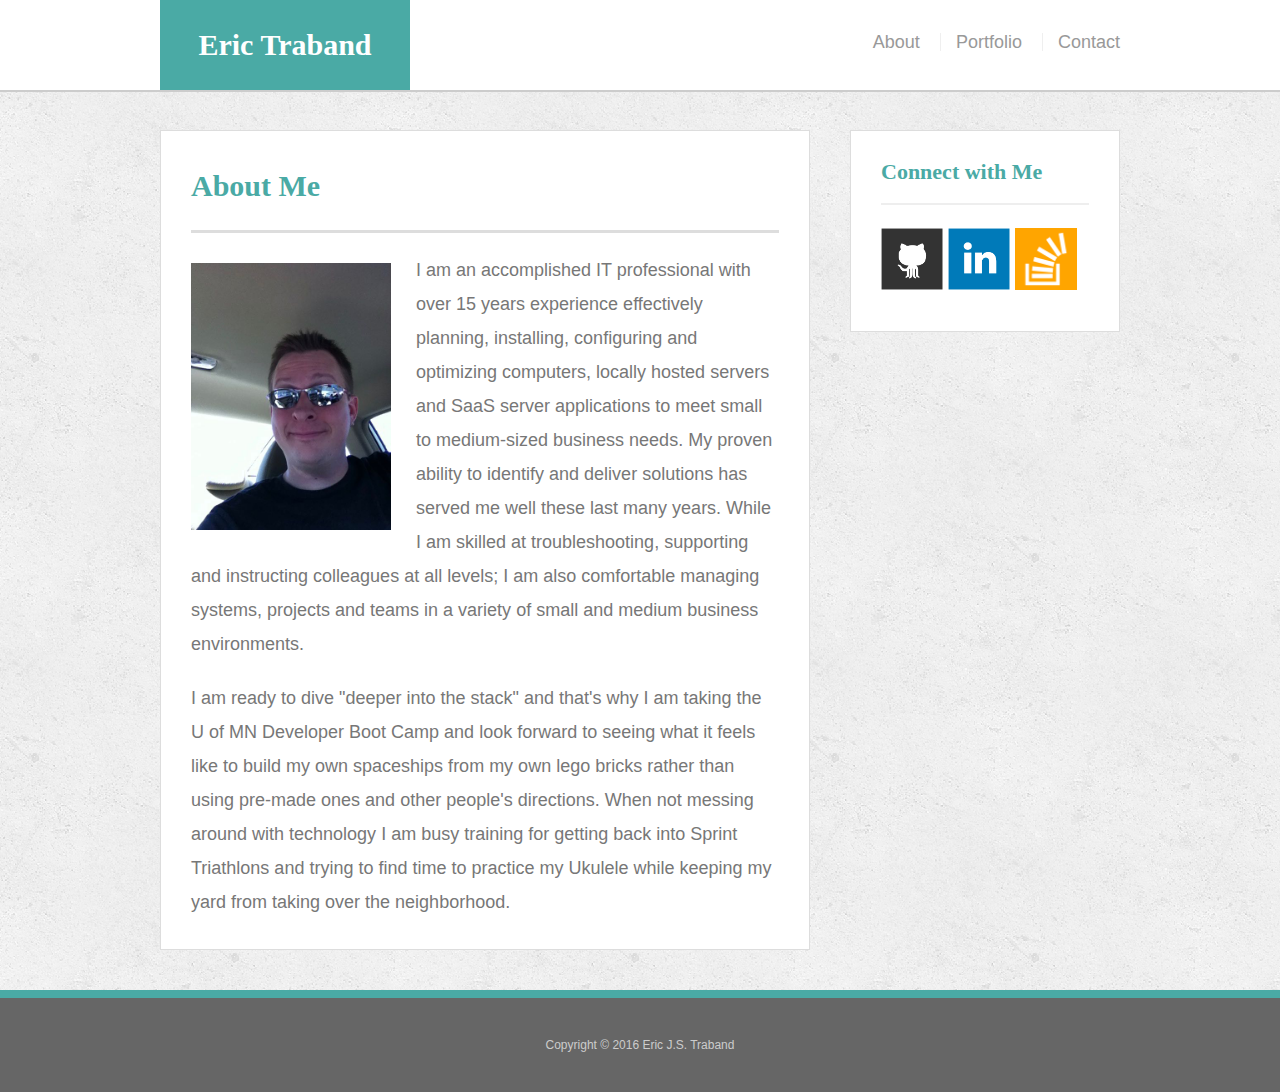
<file: index.html>
<!doctype html>
<html lang="en-us">

<head>
  <meta charset="UTF-8">
  <meta name="viewport" content="width=device-width, initial-scale=1.0">
  <title>About | Eric J.S. Traband</title>
  <link rel="stylesheet" type="text/css" href="assets/css/reset.css">
  <link rel="stylesheet" type="text/css" href="assets/css/style.css">
</head>

<body>

  <header id="masthead">
    <div class="container">
      <a href="index.html" id="logo">Eric Traband</a>
      <nav>
        <a href="index.html">About</a>
        <a href="portfolio.html">Portfolio</a>
        <a href="contact.html">Contact</a>
      </nav>
    </div>
  </header>

  <div id="main-container" class="container">
    <section class="main-section">
      <h1>About Me</h1>

      <img src="assets/images/ejstShades.jpg" class="auth-image" alt="Your Name">

    <p>
      I am an accomplished IT professional with over 15 years experience effectively planning, installing, configuring and optimizing computers, locally hosted servers and SaaS server applications to meet small to medium-sized business needs. My proven ability to identify and deliver solutions has served me well these last many years. While I am skilled at troubleshooting, supporting and instructing colleagues at all levels; I am also comfortable managing systems, projects and teams in a variety of small and medium business environments.
    </p>
    <p>
      I am ready to dive "deeper into the stack" and that's why I am taking the U of MN Developer Boot Camp and look forward to seeing what it feels like to build my own spaceships from my own lego bricks rather than using pre-made ones and other people's directions. When not messing around with technology I am busy training for getting back into Sprint Triathlons and trying to find time to practice my Ukulele while keeping my yard from taking over the neighborhood.

    </p>

    </section>

    <section class="sidebar">
      <div id="connect">
        <h2>Connect with Me</h2>
        <a href="https://github.com/ejstraband" target="_blank"><img src="assets/images/github-128.png" class="social" alt="GitHub" /></a>
        <a href="https://www.linkedin.com/in/erictraband/" target="_blank"><img src="assets/images/linkedin-128.png" class="social" alt="LinkedIn" /></a>
        <a href="https://stackoverflow.com/users/8524990/eric-traband" target="_blank"><img src="assets/images/stackoverflow-128.png" class="social" alt="Stack Overflow" /></a>
      </div>
    </section>
  </div>

  <footer>
    <div class="container">
      Copyright &copy; 2016 Eric J.S. Traband
    </div>
  </footer>
</body>

</html>
</file>
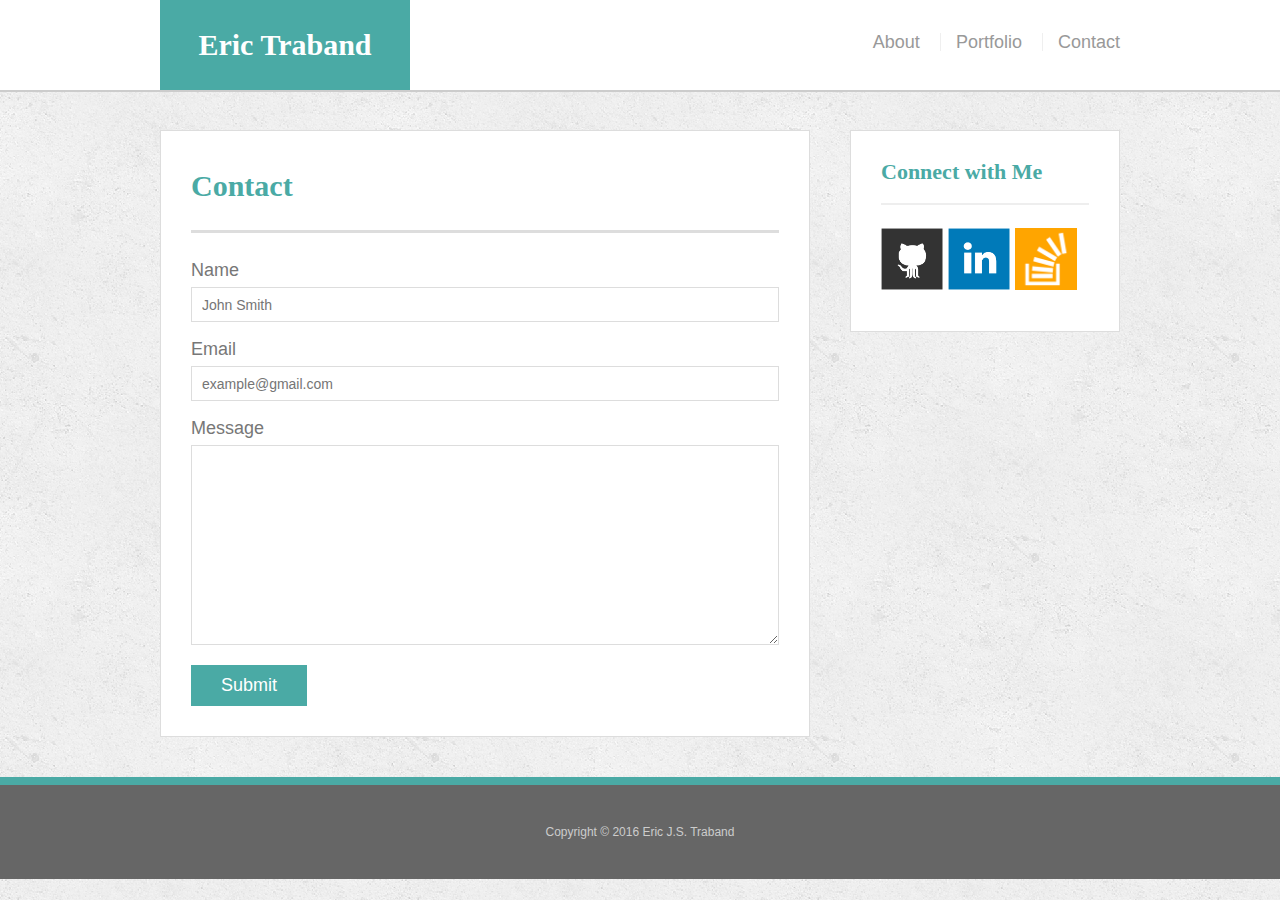
<file: contact.html>
<!doctype html>
<html lang="en-us">

<head>
  <meta charset="UTF-8">
  <meta name="viewport" content="width=device-width, initial-scale=1.0">
  <title>Contact | Eric J.S. Traband</title>
  <link rel="stylesheet" type="text/css" href="assets/css/reset.css">
  <link rel="stylesheet" type="text/css" href="assets/css/style.css">
</head>

<body>

  <header id="masthead">
    <div class="container">
      <a href="index.html" id="logo">Eric Traband</a>
      <nav>
        <a href="index.html">About</a>
        <a href="portfolio.html">Portfolio</a>
        <a href="contact.html">Contact</a>
      </nav>
    </div>
  </header>

  <div id="main-container" class="container">
    <section class="main-section">
      <h1>Contact</h1>

      <form id="contact-form">
        <ul>
          <li>
            <label for="name">Name</label>
            <input type="text" id="name" name="name" placeholder="John Smith" required="required">
          </li>
          <li>
            <label for="email">Email</label>
            <input type="email" id="email" name="email" placeholder="example@gmail.com" required="required">
          </li>
          <li>
            <label for="message">Message</label>
            <textarea id="message" name="message" required="required"></textarea>
          </li>
        </ul>
        <input type="submit">
      </form>

    </section>

    <section class="sidebar">
      <div id="connect">
        <h2>Connect with Me</h2>
        <a href="https://github.com/ejstraband" target="_blank"><img src="assets/images/github-128.png" class="social" alt="GitHub" /></a>
        <a href="https://www.linkedin.com/in/erictraband/" target="_blank"><img src="assets/images/linkedin-128.png" class="social" alt="LinkedIn" /></a>
        <a href="https://stackoverflow.com/users/8524990/eric-traband" target="_blank"><img src="assets/images/stackoverflow-128.png" class="social" alt="Stack Overflow" /></a>
      </div>
    </section>
  </div>

  <footer>
    <div class="container">
      Copyright &copy; 2016 Eric J.S. Traband
    </div>
  </footer>
</body>

</html>
</file>
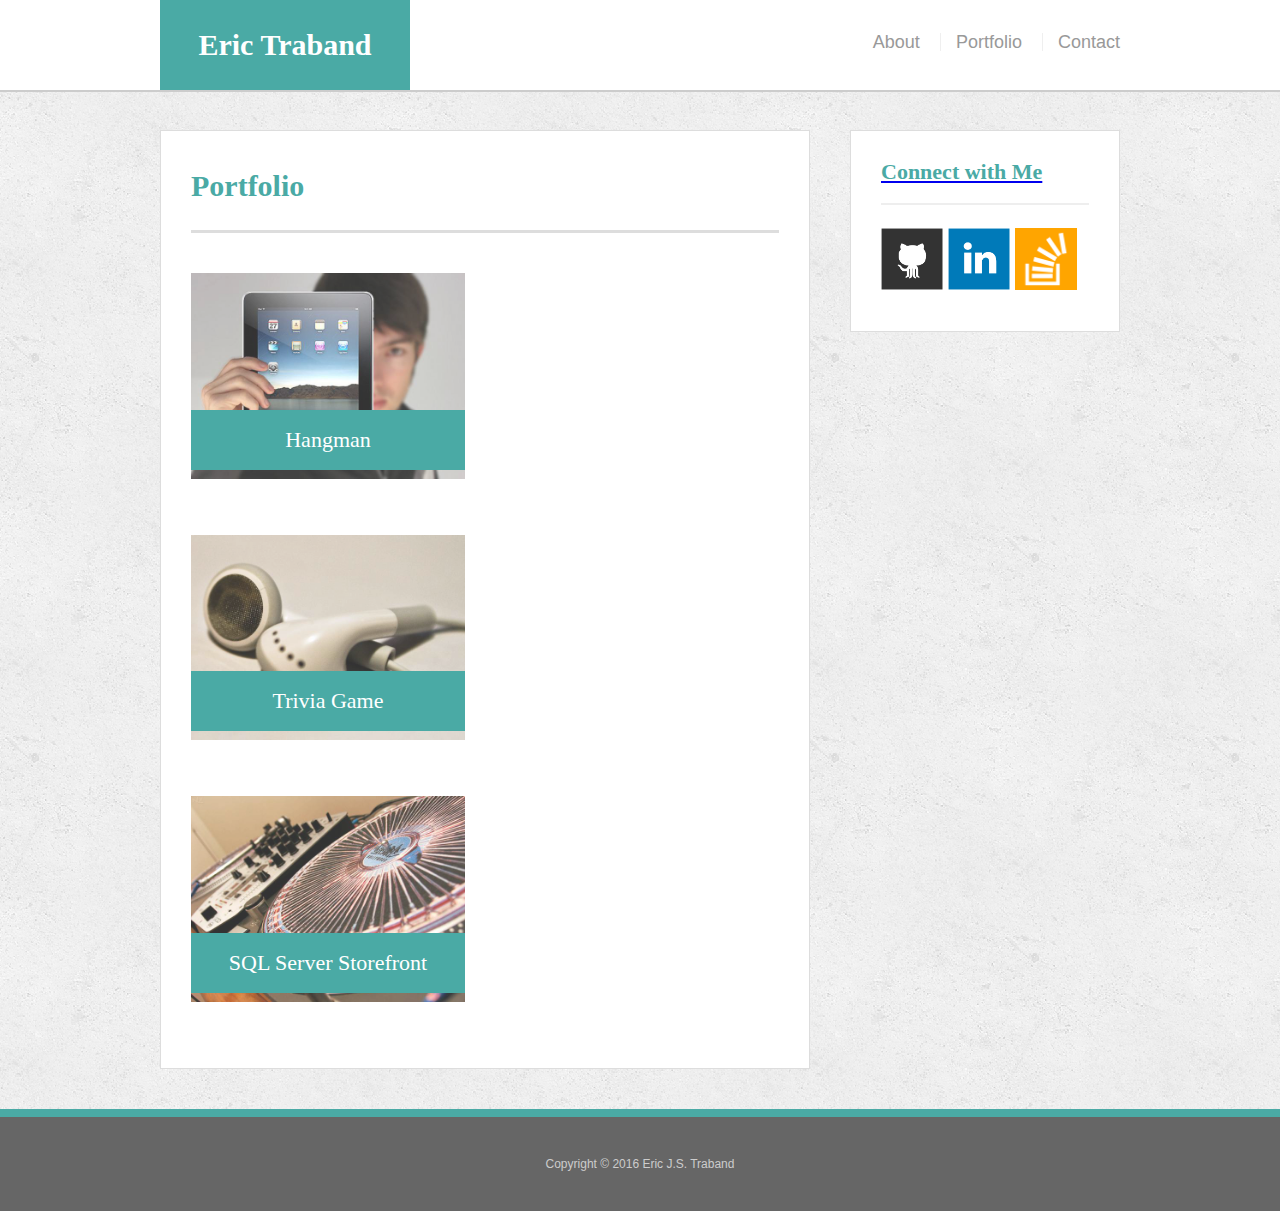
<file: portfolio.html>
<!doctype html>
<html lang="en-us">

<head>
  <meta charset="UTF-8">
  <meta name="viewport" content="width=device-width, initial-scale=1.0">
  <title>Portfolio | Eric J.S. Traband</title>
  <link rel="stylesheet" type="text/css" href="assets/css/reset.css">
  <link rel="stylesheet" type="text/css" href="assets/css/style.css">
</head>

<body>

  <header id="masthead">
    <div class="container">
      <a href="index.html" id="logo">Eric Traband</a>
      <nav>
        <a href="index.html">About</a>
        <a href="portfolio.html">Portfolio</a>
        <a href="contact.html">Contact</a>
      </nav>
    </div>
  </header>

  <div id="main-container" class="container">
    <section class="main-section">
      <h1>Portfolio</h1>

      <div class="work">
        <a href="https://ejstraband.github.io/Hangman-Game/" target="_blank"><img src="assets/images/technics-q-c-640-480-1.jpg" alt="hangman">
        <h3>Hangman</h3>
      </div>

      <div class="work">
        <a href="https://ejstraband.github.io/TriviaGame/" target="_blank"><img src="assets/images/technics-q-c-640-480-5.jpg" alt="Trivia Game">
        <h3>Trivia Game</h3>
      </div>

<!--       <div class="work">
        <a href="https://github.com/ejstraband/liri-node-app" target="_blank"><img src="assets/images/technics-q-c-640-480-7.jpg" alt="Liri Node App">
        <h3>Liri Node Application</h3>
      </div> -->

      <div class="work">
        <a href="https://github.com/ejstraband/sqlStorefront/" target="_blank"><img src="assets/images/technics-q-c-640-480-2.jpg" alt="SQL Storefront">
        <h3>SQL Server Storefront</h3>
      </div>

<!-- template to add more projects -->
<!-- <div class="work">
        <a href="#" target="_blank"><img src="#" alt="New Project Name">
        <h3>New Project Name</h3>
      </div> -->


    </section>

    <section class="sidebar">
      <div id="connect">
        <h2>Connect with Me</h2>
        <a href="https://github.com/ejstraband" target="_blank"><img src="assets/images/github-128.png" class="social" alt="GitHub" /></a>
        <a href="https://www.linkedin.com/in/erictraband/" target="_blank"><img src="assets/images/linkedin-128.png" class="social" alt="LinkedIn" /></a>
        <a href="https://stackoverflow.com/users/8524990/eric-traband" target="_blank"><img src="assets/images/stackoverflow-128.png" class="social" alt="Stack Overflow" /></a>
      </div>
    </section>

  </div>

  <footer>
    <div class="container">
      Copyright &copy; 2016 Eric J.S. Traband
    </div>
  </footer>
</body>

</html>
</file>
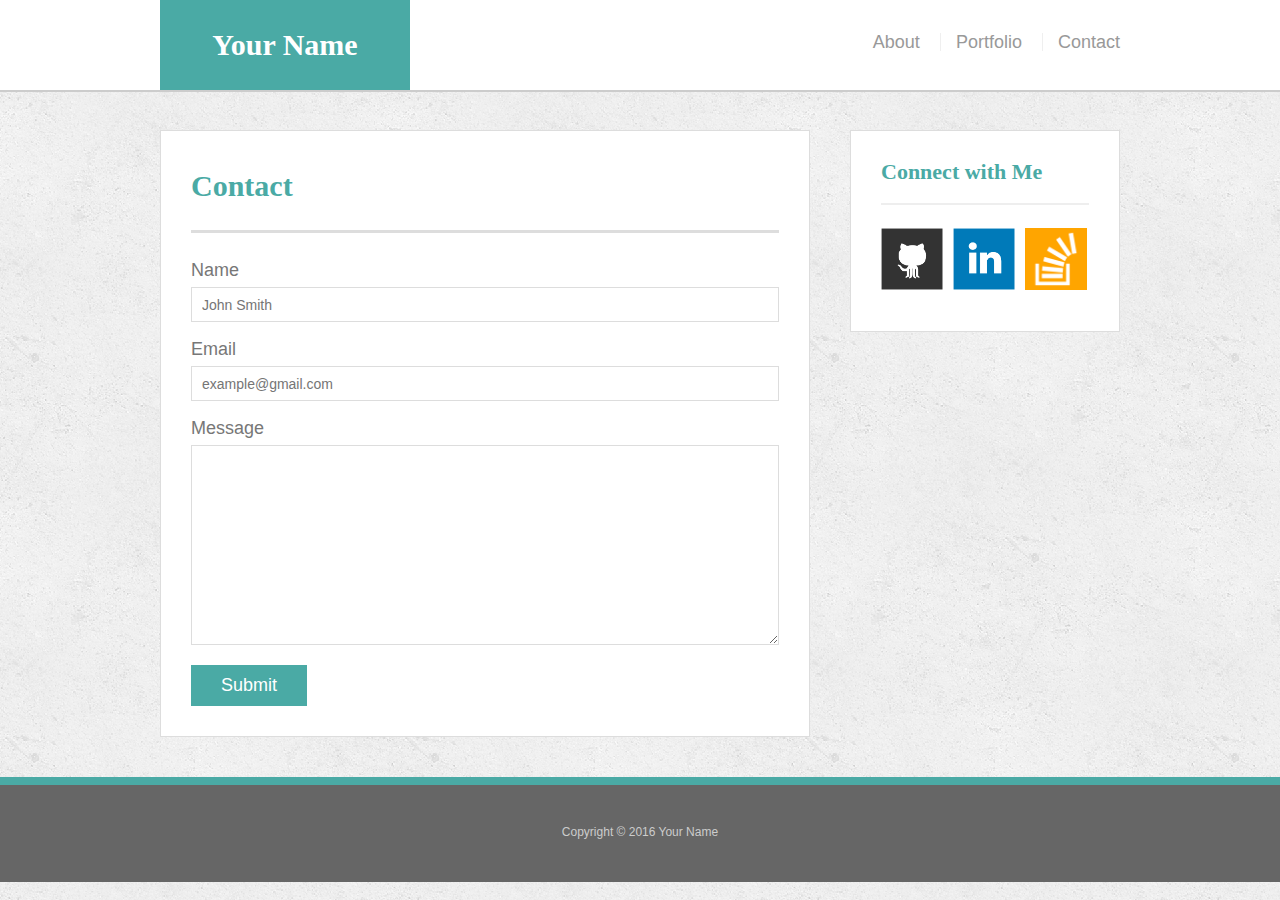
<file: bonus/hover-styles.html>
<!doctype html>
<html lang="en-us">

<head>
  <meta charset="UTF-8">
  <title>Hover Styling</title>
  <link rel="stylesheet" type="text/css" href="assets/css/reset.css">
  <link rel="stylesheet" type="text/css" href="assets/css/style.css">
</head>

<body>

  <header id="masthead">
    <div class="container">
      <a href="#" id="logo">Your Name</a>
      <nav>
        <a href="#">About</a>
        <a href="#">Portfolio</a>
        <a href="#">Contact</a>
      </nav>
    </div>
  </header>

  <div id="main-container" class="container">
    <section class="main-section">
      <h1>Contact</h1>

      <form id="contact-form">
        <ul>
          <li>
            <label for="name">Name</label>
            <input type="text" id="name" name="name" placeholder="John Smith" required="required">
          </li>
          <li>
            <label for="email">Email</label>
            <input type="email" id="email" name="email" placeholder="example@gmail.com" required="required">
          </li>
          <li>
            <label for="message">Message</label>
            <textarea id="message" name="message" required="required"></textarea>
          </li>
        </ul>
        <input type="submit">
      </form>

    </section>

    <section class="sidebar">
      <div id="connect">
        <h2>Connect with Me</h2>

        <img src="assets/images/github-128.png" class="social" alt="Github">
        <img src="assets/images/linkedin-128.png" class="social" alt="LinkedIn">
        <img src="assets/images/stackoverflow-128.png" class="social" alt="Stack Overflow">
      </div>
    </section>
  </div>

  <footer>
    <div class="container">
      Copyright &copy; 2016 Your Name
    </div>
  </footer>
</body>

</html>
</file>
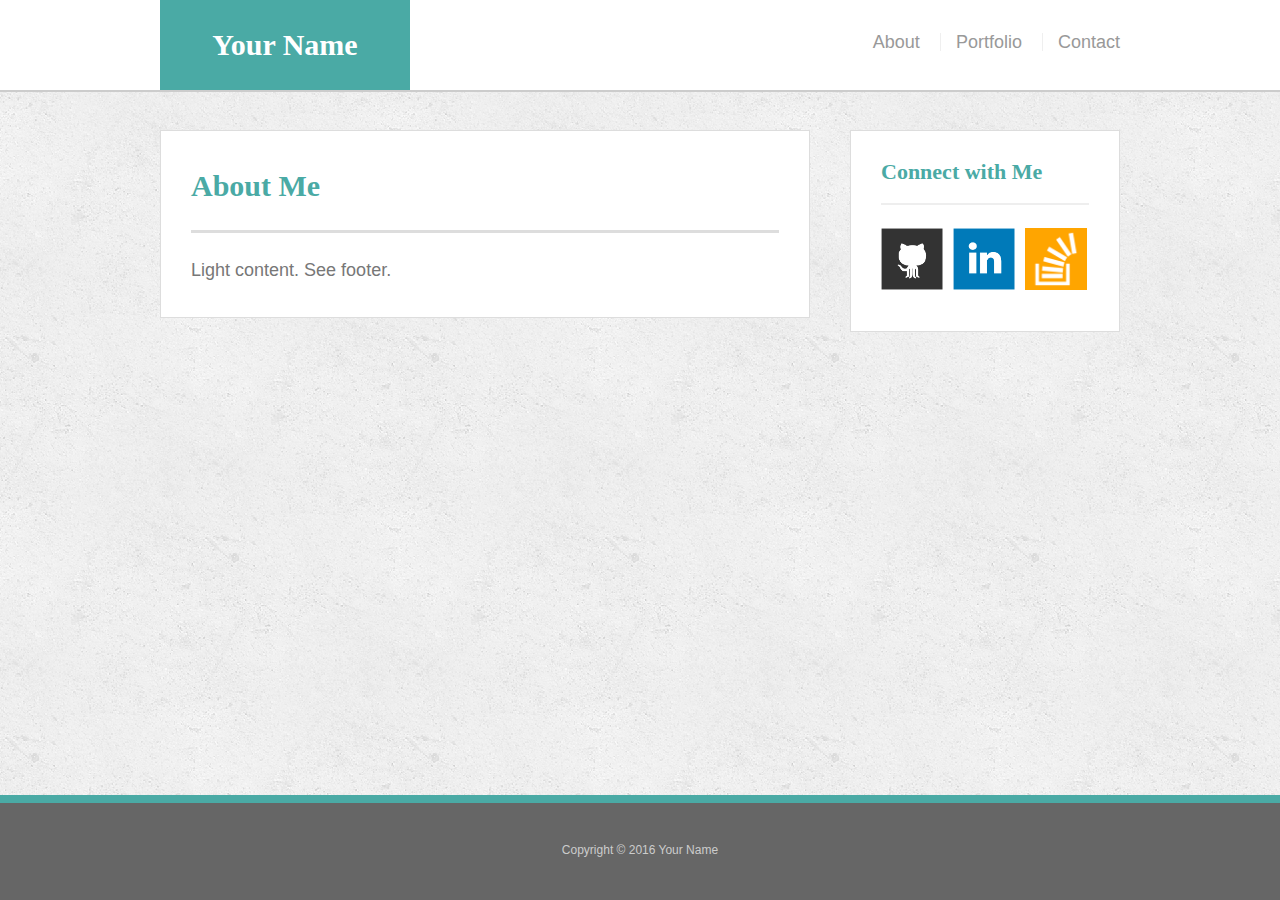
<file: bonus/sticky-footer.html>
<!doctype html>
<html lang="en-us">

<head>
  <meta charset="UTF-8">
  <title>Sticky Footer</title>
  <link rel="stylesheet" type="text/css" href="assets/css/reset.css">
  <link rel="stylesheet" type="text/css" href="assets/css/style.css">
</head>

<body>

  <header id="masthead">
    <div class="container">
      <a href="#" id="logo">Your Name</a>
      <nav>
        <a href="#">About</a>
        <a href="#">Portfolio</a>
        <a href="#">Contact</a>
      </nav>
    </div>
  </header>

  <div class="wrapper">
    <div id="main-container" class="container">
      <section class="main-section">
        <h1>About Me</h1>

        <p>Light content. See footer.</p>

      </section>

      <section class="sidebar">
        <div id="connect">
          <h2>Connect with Me</h2>

          <img src="assets/images/github-128.png" class="social" alt="Github">
          <img src="assets/images/linkedin-128.png" class="social" alt="LinkedIn">
          <img src="assets/images/stackoverflow-128.png" class="social" alt="Stack Overflow">
        </div>
      </section>

      <div class="push"></div>
    </div>
  </div>

  <footer>
    <div class="container">
      Copyright &copy; 2016 Your Name
    </div>
  </footer>
</body>

</html>
</file>
<file: assets/css/style.css>
body {
  font-family: Arial, "Helvetica Neue", Helvetica, sans-serif;
  font-size: 18px;
  line-height: 34px;
  color: #777;
  background: url("../images/concrete_seamless.png");
}

* {
  box-sizing: border-box;
}

/* general */

.container {
  width: 100%;
  max-width: 960px;
  margin: 0 auto;
  clear: both;
}

h1,
h2,
h3,
p {
  margin-bottom: 20px;
}

p:last-child {
  margin-bottom: 0;
}

h1,
h2,
h3 {
  font-family: Georgia, Times, "Times New Roman", serif;
  font-weight: 700;
  color: #4aaaa5;
}

h1 {
  padding-bottom: 20px;
  font-size: 30px;
  line-height: 49px;
  border-bottom: 3px solid #ddd;
}

h2,
h3 {
  font-size: 22px;
}

/* header */

#masthead {
  position: fixed;
  z-index: 99;
  width: 100%;
  margin: 0 0 30px;
  overflow: auto;
  color: #fff;
  background: #fff;
  border-bottom: 2px solid #ccc;
}

#logo {
  float: left;
  width: 250px;
  height: 90px;
  font-family: Georgia, Times, "Times New Roman", serif;
  font-size: 30px;
  font-weight: 700;
  line-height: 90px;
  color: #fff;
  text-align: center;
  text-decoration: none;
  background: #4aaaa5;
}

nav {
  float: right;
  margin-top: 25px;
}

nav a {
  display: inline-block;
  padding-left: 15px;
  margin-left: 15px;
  line-height: 18px;
  color: #999;
  text-decoration: none;
  border-left: 1px solid #efefef;
}

nav a:first-child {
  border-left: 0 none;
}

/* footer */

footer {
  padding: 30px 0;
  clear: both;
  font-size: 12px;
  color: #fff;
  color: #ccc;
  text-align: center;
  background: #666;
  border-top: 8px solid #4aaaa5;
}

/* sidebar */

.sidebar {
  float: right;
  width: 100%;
  max-width: 270px;
  padding: 30px;
  margin-bottom: 20px;
  background: #fff;
  border: 1px solid #ddd;
}

h3,
.sidebar h2 {
  padding-bottom: 20px;
  margin-bottom: 15px;
  line-height: 22px;
  border-bottom: 2px solid #eee;
}

.social {
  width: 62px;
  height: 62px;
  margin-top: 8px;
  margin-right: 5px;
}

.social:last-child {
  margin-right: 0;
}

/* main */

#main-container {
  padding-top: 130px;
}

.main-section {
  float: left;
  width: 100%;
  max-width: 650px;
  padding: 30px;
  margin: 0 0 40px;
  background: #fff;
  border: 1px solid #ddd;
}

/* portfolio page */

.work {
  position: relative;
  float: left;
  width: 274px;
  margin: 20px 0 25px;
  overflow: auto;
}

.work:nth-child(even) {
  margin-right: 40px;
}

.work img {
  width: 100%;
  border: 0 none;
  opacity: 0.8;
}

.work h3 {
  position: absolute;
  bottom: 20px;
  width: 100%;
  padding: 15px;
  margin-bottom: 0;
  font-weight: 300;
  line-height: 30px;
  color: #fff;
  text-align: center;
  background: #4aaaa5;
  border-bottom: 0;
}

.auth-image {
  float: left;
  width: 200px;
  height: auto;
  margin-top: 10px;
  margin-right: 25px;
}

/* contact page */

#contact-form ul {
  margin-bottom: 20px;
}

#contact-form li {
  margin-bottom: 10px;
}

label,
input[type=text],
input[type=email],
textarea {
  display: block;
  width: 100%;
}

input[type=text],
input[type=email],
textarea {
  height: 35px;
  padding: 0 10px;
  font-size: 14px;
  border: 1px solid #ddd;
}

textarea {
  height: 200px;
}

input[type=submit] {
  padding: 10px 30px;
  font-size: 18px;
  color: #fff;
  cursor: pointer;
  background: #4aaaa5;
  border: 0 none;
}

/*Media*/

@media (max-width: 980px) {

  .container {
    width: 100%;
    margin: 0 auto;
    clear: both;
    }

  .main-section {
    width: 60%;
    margin-left: 20px; 
    }

  .sidebar {
    margin-right: 20px; 
  }

  nav {
    margin-right: 30px;
  }

}

@media (max-width: 768px) {

  .main-section {
    width: 90%;
    }

  .auth-image {
     float: none;
     }

  .sidebar {
    float: left;
    margin-left: 20px;
    margin-right: 60px;
    max-width: 90%;
  }
  
  .connect {
    width: 100%;
  }

}

@media (max-width: 640px) {

  .container {
  width: 90%;
  margin: 0 auto;
  }

  #main-container {
    padding-top: 10px;
  }

  #masthead {
    position: static;
    width: 100%;
  }

  #logo {
  width: 100%;    
  }

  nav {
   float: none;
   text-align: center;
   line-height: 2
   word-spacing: 30px;
  }

  nav a {
   display: inline;
   width: 100%;
   margin-top: 10px;
   margin-bottom: 20px;
  }

  .sidebar {
    float: none;
    max-width: 90%;
    }

  .main-section {
    float: none;
    width: 90%;
    }
    
.work {
  position: relative;
  float: none;
  width: 100%;
  margin: 20px 0 25px;
  overflow: auto;
}

  .auth-image {
   float: none;
   width: 80%;
  }

  .connect {
   float: none;
   margin: 0px;
   width: 90%;
  }
}
</file>
<file: bonus/assets/css/style.css>
body {
  font-family: Arial, "Helvetica Neue", Helvetica, sans-serif;
  font-size: 18px;
  line-height: 34px;
  color: #777;
  background: url("../images/concrete_seamless.png");
}

* {
  box-sizing: border-box;
  margin: 0;
}

/* sticky footer styling */

/* http://ryanfait.com/html5-sticky-footer/ */

html,
body {
  height: 100%;
}

.wrapper {
  height: auto !important;
  height: 100%;
  min-height: 100%;
  margin: 0 auto -105px;
}

footer,
.push {
  height: 105px;
}

/* end sticky footer styling */

/* start hover styling */

#logo:hover,
input[type=submit]:hover {
  background: #5e7f7e;
}

nav a:hover {
  color: #5e7f7e;
}

.social:hover {
  cursor: pointer;
  opacity: 0.8;
}

/* end hover styling */

/* general styling */

.container {
  width: 100%;
  max-width: 960px;
  margin: 0 auto;
  clear: both;
}

h1,
h2,
h3,
p {
  margin-bottom: 20px;
}

p:last-child {
  margin-bottom: 0;
}

h1,
h2,
h3 {
  font-family: Georgia, Times, "Times New Roman", serif;
  font-weight: 700;
  color: #4aaaa5;
}

h1 {
  padding-bottom: 20px;
  font-size: 30px;
  line-height: 49px;
  border-bottom: 3px solid #ddd;
}

h2,
h3 {
  font-size: 22px;
}

/* header */

#masthead {
  position: fixed;
  z-index: 99;
  width: 100%;
  margin: 0 0 30px;
  overflow: auto;
  color: #fff;
  background: #fff;
  border-bottom: 2px solid #ccc;
}

#logo {
  float: left;
  width: 250px;
  height: 90px;
  font-family: Georgia, Times, "Times New Roman", serif;
  font-size: 30px;
  font-weight: 700;
  line-height: 90px;
  color: #fff;
  text-align: center;
  text-decoration: none;
  background: #4aaaa5;
}

nav {
  float: right;
  margin-top: 25px;
}

nav a {
  display: inline-block;
  padding-left: 15px;
  margin-left: 15px;
  line-height: 18px;
  color: #999;
  text-decoration: none;
  border-left: 1px solid #efefef;
}

nav a:first-child {
  border-left: 0 none;
}

/* footer */

footer {
  padding: 30px 0;
  clear: both;
  font-size: 12px;
  color: #fff;
  color: #ccc;
  text-align: center;
  background: #666;
  border-top: 8px solid #4aaaa5;
}

/* sidebar */

.sidebar {
  float: right;
  width: 100%;
  max-width: 270px;
  padding: 30px;
  margin-bottom: 20px;
  background: #fff;
  border: 1px solid #ddd;
}

h3,
.sidebar h2 {
  padding-bottom: 20px;
  margin-bottom: 15px;
  line-height: 22px;
  border-bottom: 2px solid #eee;
}

.social {
  width: 62px;
  height: 62px;
  margin-top: 8px;
  margin-right: 5px;
}

.social:last-child {
  margin-right: 0;
}

/* main */

#main-container {
  padding-top: 130px;
}

.main-section {
  float: left;
  width: 100%;
  max-width: 650px;
  padding: 30px;
  margin: 0 0 40px;
  background: #fff;
  border: 1px solid #ddd;
}

/* contact page */

#contact-form ul {
  margin-bottom: 20px;
}

#contact-form li {
  margin-bottom: 10px;
}

label,
input[type=text],
input[type=email],
textarea {
  display: block;
  width: 100%;
}

input[type=text],
input[type=email],
textarea {
  height: 35px;
  padding: 0 10px;
  font-size: 14px;
  border: 1px solid #ddd;
}

textarea {
  height: 200px;
}

input[type=submit] {
  padding: 10px 30px;
  font-size: 18px;
  color: #fff;
  cursor: pointer;
  background: #4aaaa5;
  border: 0 none;
}
</file>
